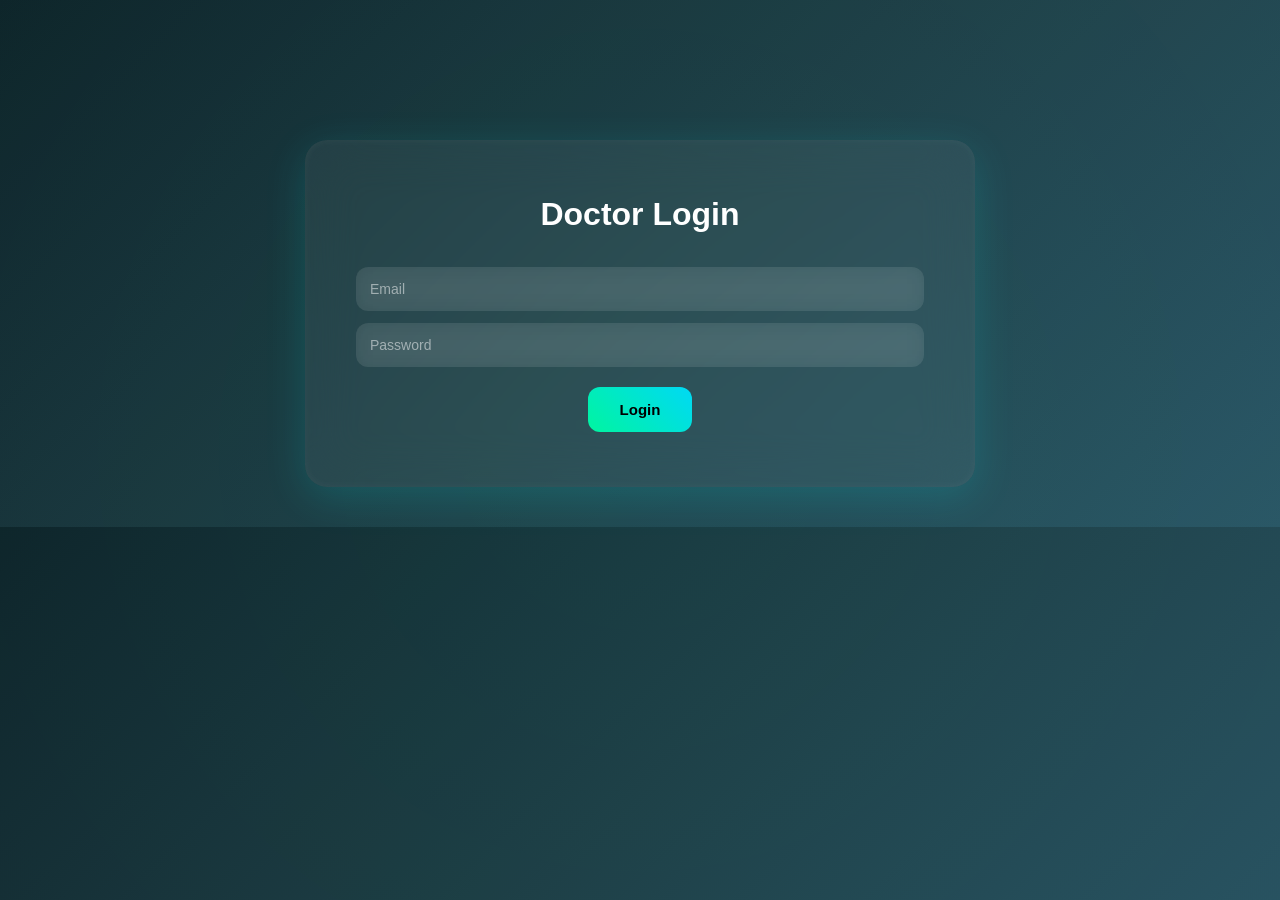
<file: frontend/login.html>
<!DOCTYPE html>
<html>
<head>
  <title>Login - NeuroVision AI</title>
  <link rel="stylesheet" href="style.css">
</head>

<body>

<div class="container">

  <div class="card">

    <h1>Doctor Login</h1>

    <input type="email" id="email" placeholder="Email" class="input">
    <input type="password" id="password" placeholder="Password" class="input">

    <button onclick="login()" class="primary-btn">Login</button>

    <p id="error" style="color:red;"></p>

  </div>

</div>

<script>
async function login() {
  const email = document.getElementById("email").value;
  const password = document.getElementById("password").value;

  const res = await fetch("/login", {
    method: "POST",
    headers: {
      "Content-Type": "application/json"
    },
    body: JSON.stringify({ email, password })
  });

  const data = await res.json();

  if (data.success) {
    window.location.href = "/";
  } else {
    document.getElementById("error").innerText = data.error;
  }
}
</script>

</body>
</html>
</file>
<file: frontend/style.css>
/* RESET + BASE */
body {
  margin: 0;
  font-family: -apple-system, BlinkMacSystemFont, sans-serif;
  background: linear-gradient(135deg, #0f2027, #203a43, #2c5364);
  color: white;
  overflow-x: hidden;
}

/* PARALLAX BACKGROUND */
body::before {
  content: "";
  position: fixed;
  top: -50%;
  left: -50%;
  width: 200%;
  height: 200%;
  background: radial-gradient(circle at center, rgba(0,255,200,0.05), transparent);
  z-index: -1;
}

/* LAYOUT */
.container {
  display: flex;
  justify-content: center;
  padding: 40px 20px;
  margin-top: 100px;
}

/* NAVBAR */
.nav {
  position: fixed;
  top: 0;
  left: 0;
  width: 100%;
  height: 70px;

  display: flex;
  justify-content: space-between;
  align-items: center;

  padding: 0 40px;
  z-index: 1000;

  background: rgba(0, 0, 0, 0.3);
  backdrop-filter: blur(12px);
}

/* LOGO */
.logo {
  font-size: 22px;
  font-weight: 600;
  background: linear-gradient(90deg, #00f5a0, #00d9f5);
  -webkit-background-clip: text;
  -webkit-text-fill-color: transparent;
}

/* CARD */
.card {
  width: 100%;
  max-width: 600px;
  padding: 35px;
  border-radius: 22px;

  backdrop-filter: blur(25px);
  background: rgba(255,255,255,0.06);

  box-shadow: 
    0 10px 40px rgba(0,255,255,0.15),
    inset 0 0 10px rgba(255,255,255,0.05);

  text-align: center;

  transform-style: preserve-3d;
  transition: all 0.3s ease;
}

.card:hover {
  transform: translateY(-5px);
}

/* TEXT */
.subtitle {
  opacity: 0.7;
  margin-bottom: 20px;
}

/* UPLOAD AREA */
.upload-area {
  border: 2px dashed #00f5a0;
  padding: 45px;
  border-radius: 15px;
  cursor: pointer;
  transition: all 0.3s ease;
}

.upload-area:hover {
  background: rgba(0,255,200,0.1);
  box-shadow: 0 0 20px rgba(0,255,200,0.3);
}

/* IMAGE */
img {
  width: 100%;
  max-width: 300px;
  margin: 20px auto;
  display: block;
  border-radius: 12px;
}

/* BUTTON */
.primary-btn {
  margin: 20px auto;
  display: block;

  padding: 14px 32px;
  border-radius: 12px;
  border: none;

  background: linear-gradient(45deg, #00f5a0, #00d9f5);
  font-weight: bold;
  font-size: 15px;

  cursor: pointer;
  transition: all 0.3s ease;
}

.primary-btn:hover {
  transform: scale(1.05);
  box-shadow: 0 0 20px #00f5a0;
}

/* BUTTON PRESS */
.primary-btn:active {
  transform: scale(0.95);
}

/* DISABLED BUTTON */
.primary-btn:disabled {
  opacity: 0.5;
  cursor: not-allowed;
  box-shadow: none;
}

/* LOADER */
.loader {
  margin: 20px auto;
  border: 4px solid rgba(255,255,255,0.2);
  border-top: 4px solid #00f5a0;
  border-radius: 50%;
  width: 30px;
  height: 30px;

  animation: spin 1s linear infinite;
  display: none;
}

@keyframes spin {
  100% { transform: rotate(360deg); }
}

/* RESULT */
#result {
  margin-top: 20px;
  font-size: 22px;
  font-weight: 600;
}

/* PROGRESS BAR */
.progress-bar {
  width: 100%;
  height: 10px;
  background: #333;
  border-radius: 10px;
  overflow: hidden;
  margin-top: 10px;
}

#fill {
  height: 100%;
  width: 0%;
  background: linear-gradient(90deg, #00ff9c, #00d9f5);
  transition: 1s;
}

/* HEATMAP */
.heatmap-container img {
  box-shadow: 0 0 30px red;
  border-radius: 10px;
  margin-top: 15px;
}

/* INSIGHTS */
.insights {
  margin-top: 20px;
  padding: 18px;
  border-radius: 12px;

  background: rgba(255,255,255,0.05);
  backdrop-filter: blur(10px);

  line-height: 1.6;
}

/* ========================= */
/* 🔥 REPORT SECTION */
/* ========================= */

.input,
.textarea {
  width: 90%;
  padding: 14px;
  margin-top: 12px;
  border-radius: 12px;
  border: none;
  outline: none;

  background: rgba(255,255,255,0.08);
  color: white;
  font-size: 14px;

  backdrop-filter: blur(10px);
}

.input::placeholder,
.textarea::placeholder {
  color: rgba(255,255,255,0.5);
}

.textarea {
  min-height: 100px;
  resize: vertical;
  font-family: inherit;
}

/* SCROLL ANIMATION */
.fade-in {
  opacity: 0;
  transform: translateY(40px);
  transition: all 0.8s ease;
}

.fade-in.show {
  opacity: 1;
  transform: translateY(0);
}

/* DARK MODE */
.dark {
  background: black;
}

/* RESPONSIVE */
@media (max-width: 600px) {
  .card {
    padding: 25px;
  }

  .nav {
    padding: 0 20px;
  }
}
</file>
